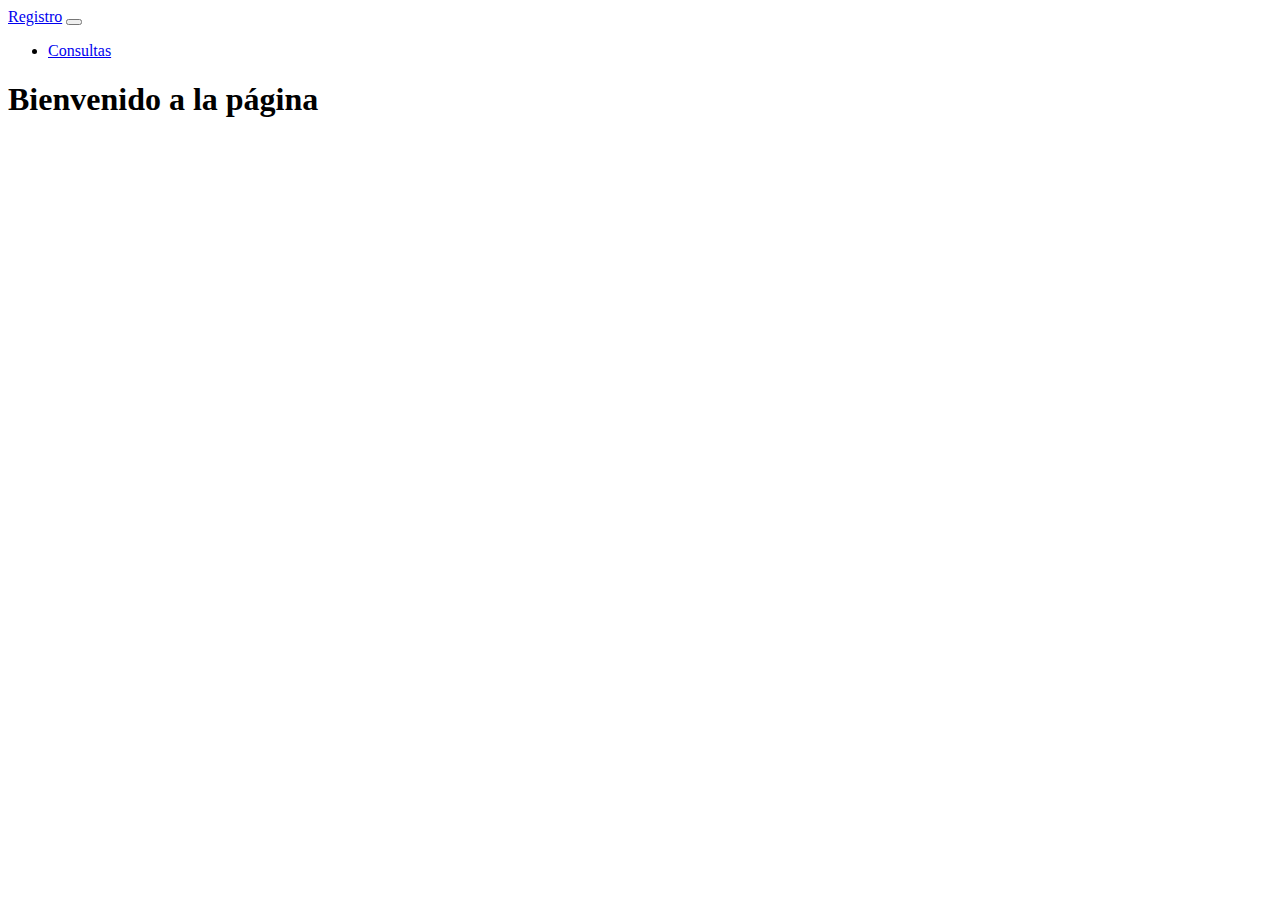
<file: Practica6/templates/index.html>
<!DOCTYPE html>
<html lang="es">
<head>
    <meta charset="UTF-8">
    <title>HOME</title>
    <link href="https://cdn.jsdelivr.net/npm/bootstrap@5.3.2/dist/css/bootstrap.min.css" rel="stylesheet" integrity="sha384-T3c6CoIi6uLrA9TneNEoa7RxnatzjcDSCmG1MXxSR1GAsXEV/Dwwykc2MPK8M2HN" crossorigin="anonymous">
</head>
<body>
    <script src="https://cdn.jsdelivr.net/npm/bootstrap@5.3.2/dist/js/bootstrap.bundle.min.js" integrity="sha384-C6RzsynM9kWDrMNeT87bh95OGNyZPhcTNXj1NW7RuBCsyN/o0jlpcV8Qyq46cDfL" crossorigin="anonymous"></script>
    <nav class="navbar navbar-expand-lg bg-body-tertiary">
        <div class="container-fluid">
          <a class="navbar-brand" href="/formulario">Registro</a>
          <button class="navbar-toggler" type="button" data-bs-toggle="collapse" data-bs-target="#navbarNav" aria-controls="navbarNav" aria-expanded="false" aria-label="Toggle navigation">
            <span class="navbar-toggler-icon"></span>
          </button>
          <div class="collapse navbar-collapse" id="navbarNav">
            <ul class="navbar-nav">
              <li class="nav-item">
                <a class="nav-link active" aria-current="page" href="/consultasMedicos">Consultas</a>
              </li>
            </ul>
          </div>
        </div>
      </nav>
    <h1>Bienvenido a la página </h1>
</body>
</html>
</file>
